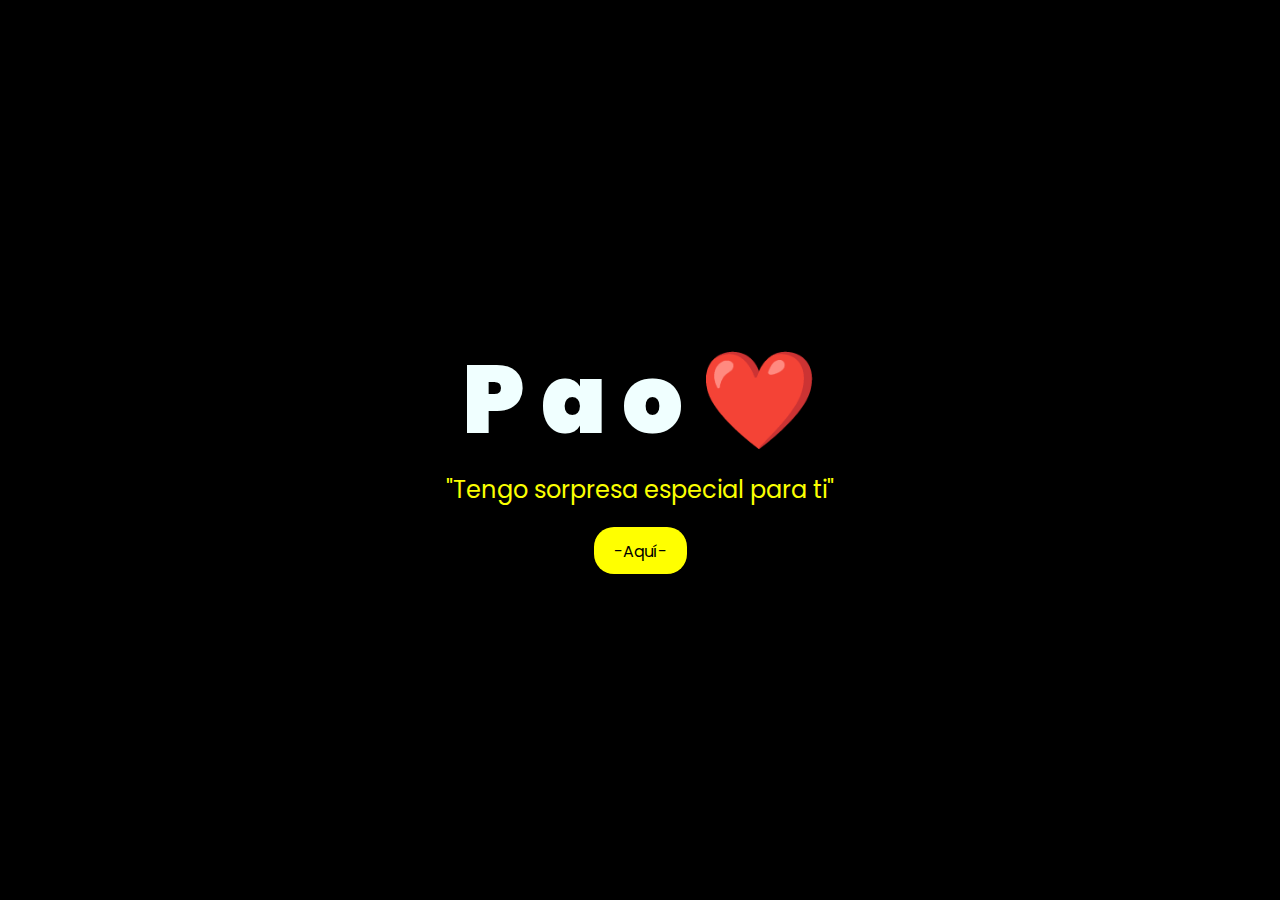
<file: index.html>
<!DOCTYPE html>
<html lang="en">
<head>
    <meta charset="UTF-8">
    <meta http-equiv="X-UA-Compatible" content="IE=edge">
    <meta name="viewport" content="width=device-width, initial-scale=1.0">
    <link rel="stylesheet" href="css/style.css">
    <link rel="icon" href="img/flowers.png" type="image/x-icon">
    <title>FLORES</title>
</head>
<body>
    <div class="stars"></div>
    <div class="twinkling"></div>
    <div class="greetings">

        <span>P</span>
        <span>a</span>
        <span>o</span>
        <span></span>
        <span>❤️</span>

    </div>
  
    <div class="greetings">
        <span></span>
        <span></span>
        <span></span>
        <span></span>
        <span></span>
        <span></span>
    </div>
    <div class="description">
        <span>"Tengo sorpresa especial para ti" </span>
    </div>
    <div class="button">
        <button>
            <a href="FLORES.html">-Aquí-</a>
        </button>
        
    </div>
</body>
</html>
</file>
<file: css/style.css>
@import url('https://fonts.googleapis.com/css2?family=Poppins:ital,wght@0,500;1,900&display=swap');
*{
    font-family: 'Poppins',cursive;
}
body {
    color: azure;
    width: 100%;
    height: 100vh;
    margin: 0;
    display: flex;
    flex-direction: column;
    align-items: center;
    justify-content: center;
    background-color: black;
    overflow: hidden;
    position: relative; /* Se asegura de que el contenido se coloque correctamente */
}

.stars, .twinkling {
    position: absolute;
    top: 0;
    left: 0;
    width: 100%;
    height: 100%;
    display: block;
    z-index: -1; /* Coloca las estrellas debajo del contenido */
}

.stars {
    background: url('https://www.script-tutorials.com/demos/360/images/stars.png') repeat;
    animation: move-stars 100s linear infinite;
}

@keyframes move-stars {
    from {
        transform: translateY(0);
    }
    to {
        transform: translateY(-1000px);
    }
}

.twinkling {
    background: url('https://www.script-tutorials.com/demos/360/images/twinkling.png') repeat;
    animation: move-twinkling 200s linear infinite;
}

@keyframes move-twinkling {
    from {
        transform: translateY(0);
    }
    to {
        transform: translateY(-1000px);
    }
}

.content {
    position: relative; /* Asegura que el contenido se muestre sobre las estrellas */
    z-index: 1; /* Mantiene el contenido por encima de las estrellas */
}

/* Aqui termina la edicion rapida */


.greetings{
    font-size: 6rem;
    font-weight: 900;
}
.greetings > span{
    animation: glow 2.5s ease-in-out infinite;
}
@keyframes glow{
    0%, 100%{
        color: #fff;
        text-shadow: 0 0 12px #f7fc00, 0 0 50px #fbff00, 0 0 100px #fbff00;
    }
    10%, 90%{
        color: #696565;
        text-shadow: none;
    }
}
.greetings > span:nth-child(2){
    animation-delay: .2s ;
}
.greetings > span:nth-child(3){
    animation-delay: .4s ;
}
.greetings > span:nth-child(4){
    animation-delay: .6s;
}
.greetings > span:nth-child(5){
    animation-delay: .8s;
}

.description{
    font-size: 1.5rem;
    margin-bottom: 20px;
}

.button a{
    text-decoration: none;
    font-size: 1rem;
    color: #111;
}

@media screen and (max-width:574px){
    .greetings{
        display: block;
        font-size: 3rem;
        font-weight: 500;
        text-align: center;
    }
    .description{
        font-size: 1rem;
    }
    
    .button a{
        font-size: .5rem;
    }
}

.description{
    color: #fbff00;
}

/* Estilo para el botón */
.button button {
    background-color: yellow; /* Fondo amarillo */
    border: none; /* Sin bordes */
    padding: 10px 20px; /* Ajusta el relleno según tu preferencia */
    font-size: 18px; /* Tamaño de fuente */
    cursor: pointer;
    position: relative; /* Necesario para el resplandor */
    border-radius: 20px; /* Esquinas redondeadas */
    transition: background-color 0.3s ease-in-out; /* Transición suave para el color de fondo */
  }
  
  /* Estilo para el enlace dentro del botón */
  .button button a {
    text-decoration: none; /* Elimina el subrayado del enlace */
    color: inherit; /* Hereda el color del texto del botón */
  }
  
  /* Efecto de resplandor al pasar el cursor sobre el botón */
  .button button:hover {
    background-color: orange; /* Cambia el color de fondo al pasar el mouse a naranja */
    box-shadow: 0 0 10px yellow, 0 0 20px yellow, 0 0 30px yellow; /* Efecto de resplandor amarillo */
  }
</file>
